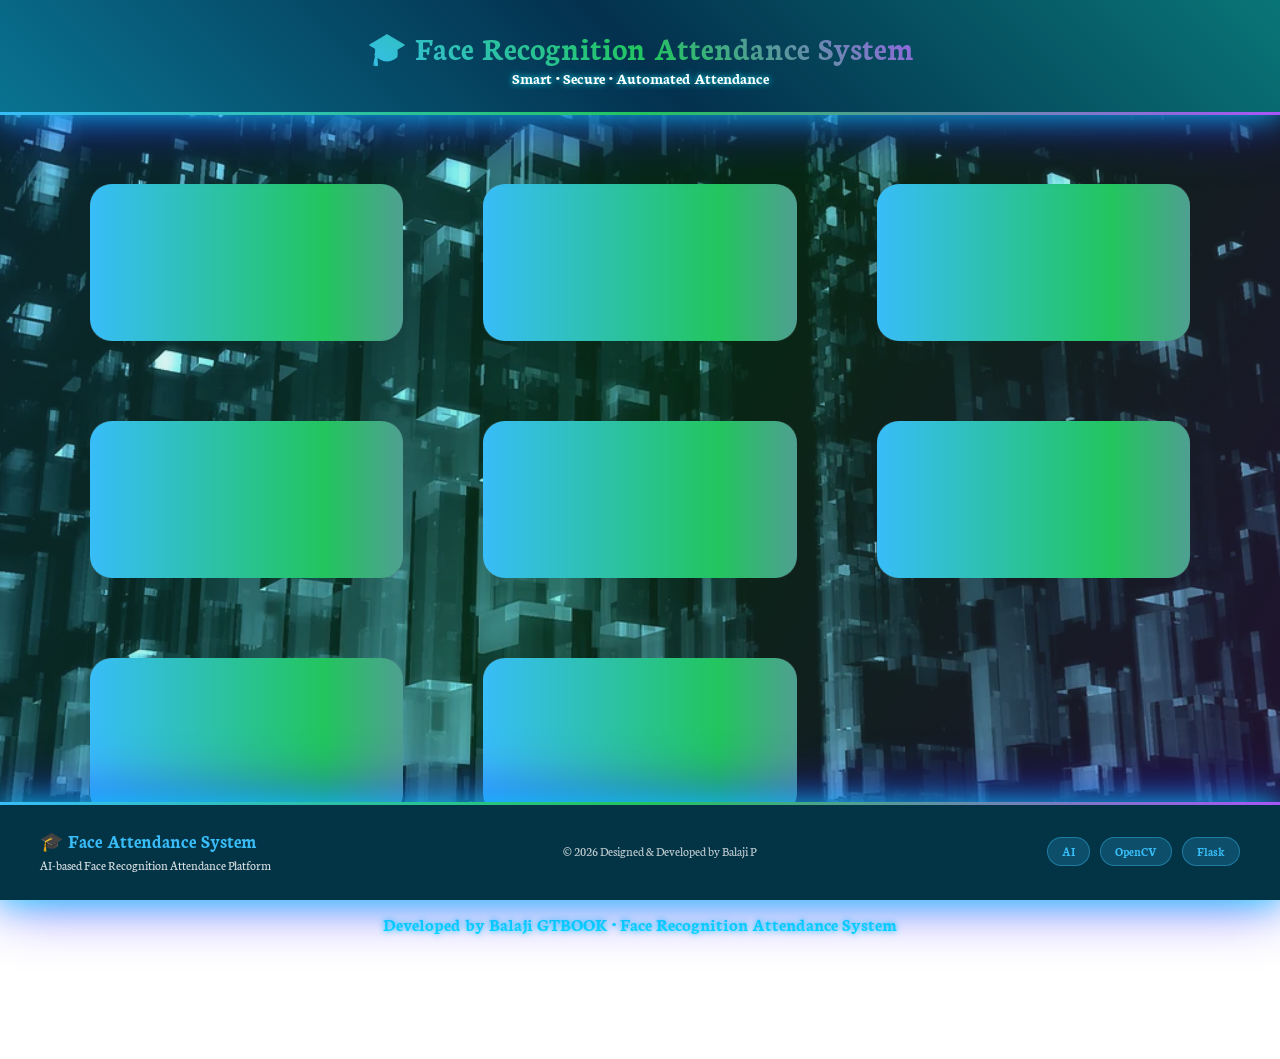
<file: templates/index.html>
<!DOCTYPE html>
<html lang="en">
<head>
    <meta charset="UTF-8">
    <meta name="viewport" content="width=device-width, initial-scale=1.0">
    <title>Dashboard</title>

    <link rel="stylesheet" href="/static/style.css">

    <!--google fonts-->
    <link rel="preconnect" href="https://fonts.googleapis.com">
    <link rel="preconnect" href="https://fonts.gstatic.com" crossorigin>
    <link
        href="https://fonts.googleapis.com/css2?family=Neuton:ital,wght@0,200;0,300;0,400;0,700;0,800;1,400&family=Playfair:ital,opsz,wght@0,5..1200,300..900;1,5..1200,300..900&display=swap"
        rel="stylesheet">

</head>

<body>
<header class="header">
    <h1 class="glow">🎓 Face Recognition Attendance System</h1>
    <h4 class="subglow">Smart • Secure • Automated Attendance</h4>
</header>
<div class="cards">

    <div class="card">
        <h2>📸 Register Students</h2>
        <p>Add new stydents and capture face data</p>
        <a href="/register">
        <button type="submit" >➕ Register</button></a>
    </div>

    <div class="card">
        <h2>🎯 Train Model</h2>
        <p>Train face recognition model using stored data</p>
        <a href="/train">
        <button>⚙️ Train</button></a>
    </div>

    
    <div class="card">
        <h2>🎥 Start Recognition</h2>
        <p>Recognize faces and mark attendance live</p>
         <a href="/recognize">
        <button>▶️ Start</button></a>
    </div>

    
    <div class="card">
        <h2>📊 View Attendance</h2>
        <p>Check daily and monthy attendance records</p>
         <a href="/view_attendance">
        <button>📄 View</button></a>
    </div>

    
    <div class="card">
        <h2>📢 Send Notification</h2>
        <p>Send attendance notification to parents</p>
        <a href="/notify_today">
        <button>✉️ Notify</button></a>
    </div>

    <div class="card">
        <h2>👨‍🏫 Notify Advisor</h2>
        <p>Send attendance report to class advisor</p>
        <a href="/report">
        <button>✉️ Notify</button></a>
    </div>
    
    <div class="card">
        <h2>🌈 Reports Dashboard</h2>
        <p>Analyze attendance data and generate comprehensive reports</p>
        <a href="/dashboard">
        <button>📈 View Reports</button></a>
    </div>
    
    <div class="card">
        <h2>👨‍🎓 Students Details</h2>
        <p>  View and manage the students profiles</p>
        <a href="/students">
        <button>👁️ View</button></a>
    </div>
</div>
 <!--Footer-->
    <div class="footer1">
        <p>Developed by Balaji GTBOOK • Face Recognition Attendance System</p>
    </div>
</body>
<footer class="footer">
  <div class="footer-content">
    <div class="footer-left">
      <h3>🎓 Face Attendance System</h3>
      <p>AI-based Face Recognition Attendance Platform</p>
    </div>

    <div class="footer-center">
      <p>© 2026 Designed & Developed by Balaji P</p>
    </div>

    <div class="footer-right">
      <p class="tech">AI</p>
      <p class="tech">OpenCV</p>
      <p class="tech">Flask</p>
    </div>
  </div>
</footer>

</html>
</file>
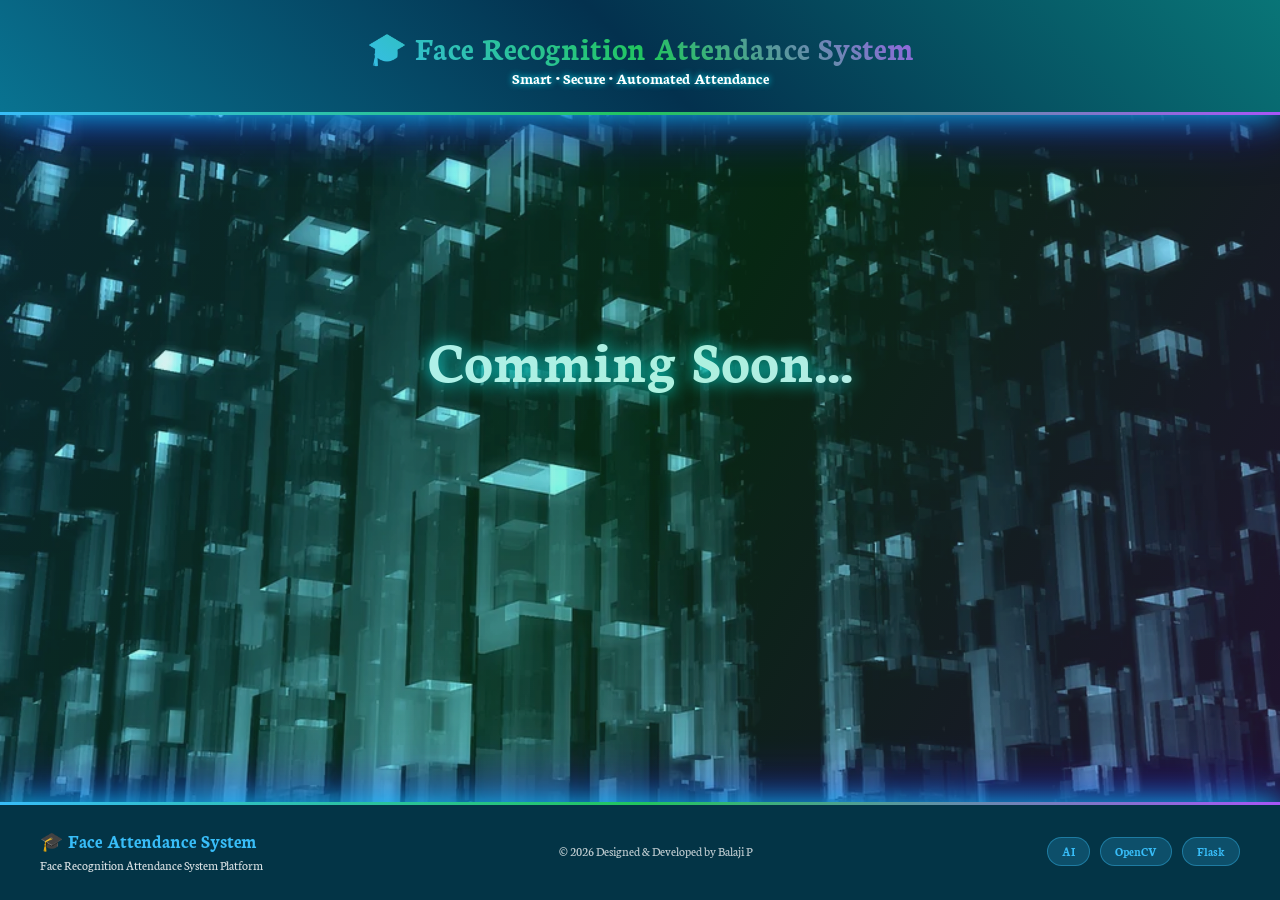
<file: templates/dashboard.html>
<!DOCTYPE html>
<html lang="en">

<head>
    <meta charset="UTF-8">
    <meta name="viewport" content="width=device-width, initial-scale=1.0">
    <title>Parent Notification</title>

    <link rel="stylesheet" href="/static/style.css">

    <!--google fonts-->
    <link rel="preconnect" href="https://fonts.googleapis.com">
    <link rel="preconnect" href="https://fonts.gstatic.com" crossorigin>
    <link
        href="https://fonts.googleapis.com/css2?family=Neuton:ital,wght@0,200;0,300;0,400;0,700;0,800;1,400&family=Playfair:ital,opsz,wght@0,5..1200,300..900;1,5..1200,300..900&display=swap"
        rel="stylesheet">

    <style>

        .soon{
            text-align: center;
            font-size: 60px;
            margin-top: 200px;
            color: rgb(208, 252, 255);
            text-shadow: 0 0 17px #00f2ff;
        }

        .cardt {
            background: rgba(255, 255, 255, 0.1);
            background: linear-gradient(45deg, #053f5e, #062c72, #044f45);
            backdrop-filter: blur(30px);
            padding: 20px;
            border-radius: 20px;
            border: 1px solid rgba(255, 255, 255, 0.25);
            transition: 0.4s;
            border: none;
            margin-top: 150px;
            margin-left: 450px;
            margin-right: 450px;
            text-align: center;
            display: flex;
            flex-direction: column;
        }

        .cardt h2 {
            margin-bottom: 15px;
        }

        .cardt button {
            margin-left: 190px;
            margin-right: 190px;
            margin-bottom: 10px;
            font-size: medium;
        }

        .cardt a {
            display: inline-block;
            white-space: nowrap;
            margin-left: 250px;
            margin-right: 380px;
            color: #00bfff;
            font-size: large;
            text-decoration: none;
        }

        .cardt:hover {
            transform: translatey(-10px) scale(1.03);
            box-shadow: 0 0 25px #11a0ff;
        }

        .cardt::before {
            content: "";
            position: absolute;
            border-radius: 22px;
            inset: 0;
            padding: 2.5px;
            background: linear-gradient(90deg, #38bdf8, #22c55e, #a855f7, #220bf5, #38bdf8);
            -webkit-mask: linear-gradient(#fff) content-box, linear-gradient(#fff);
            background-size: 300% 300%;
            mask-composite: exclude;
            opacity: 109;
            animation: moveglow 1s linear infinite;
            pointer-events: none;
        }

        @keyframes moveglow {
            0% {
                background-position: 0% 50%;
            }

            50% {
                background-position: 50% 100%;
            }

            100% {
                background-position: 0% 50%;
            }
        }
    </style>

</head>

<body>
    <header>
        <h1 class="glow">🎓 Face Recognition Attendance System</h1>
        <h4 class="subglow">Smart • Secure • Automated Attendance</h4>
    </header>

    <h1 class="soon">Comming Soon...</h1>

</body>

<footer class="footer">
    <div class="footer-content">
        <div class="footer-left">
            <h3>🎓 Face Attendance System</h3>
            <p>Face Recognition Attendance System Platform</p>
        </div>

        <div class="footer-center">
            <p>© 2026 Designed & Developed by Balaji P</p>
        </div>

        <div class="footer-right">
            <p class="tech">AI</p>
            <p class="tech">OpenCV</p>
            <p class="tech">Flask</p>
        </div>
    </div>
</footer>

</html>
</file>
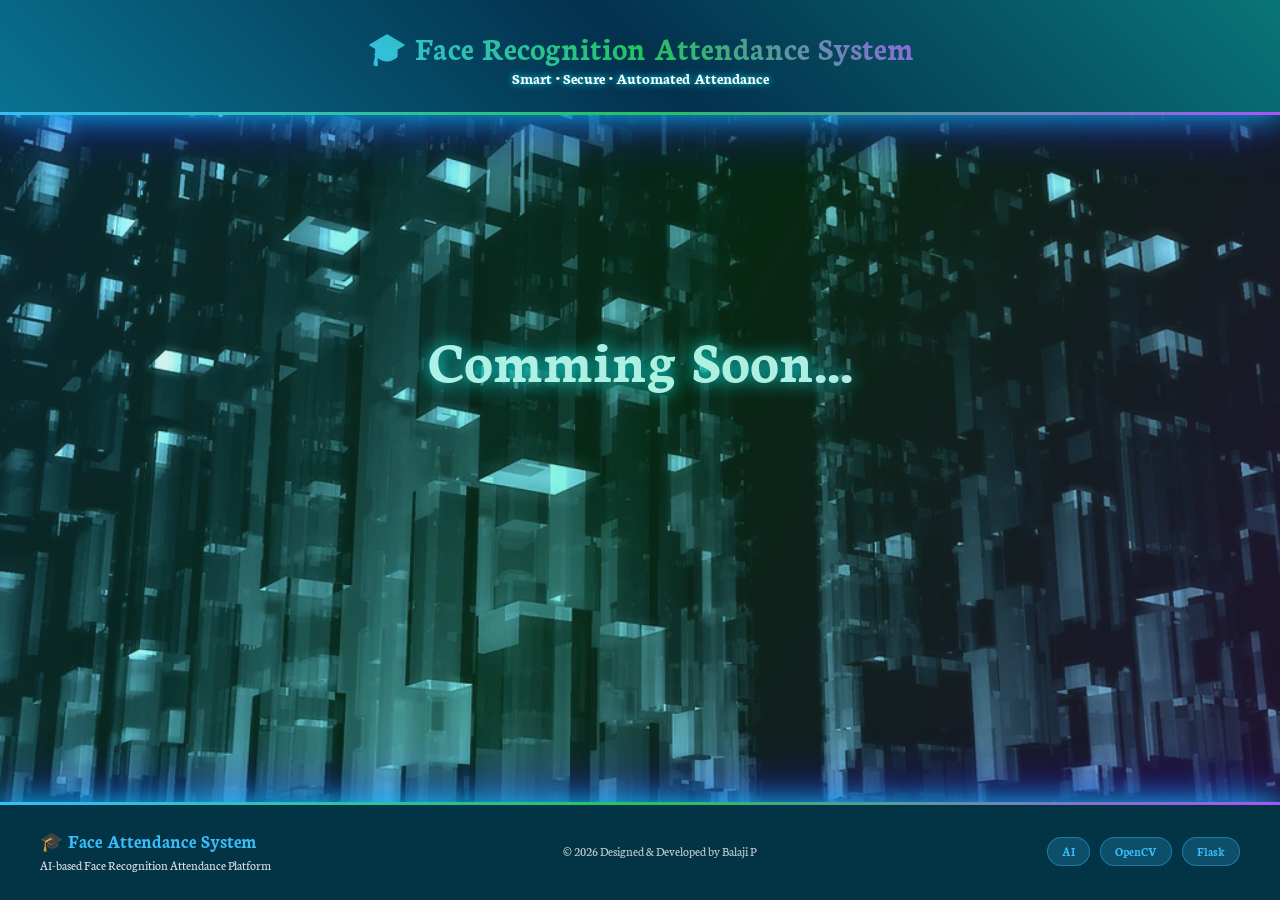
<file: templates/report advaisor.html>
<!DOCTYPE html>
<html lang="en">
<head>
    <meta charset="UTF-8">
    <meta name="viewport" content="width=device-width, initial-scale=1.0">
    <title>Parent Notification</title>

    <link rel="stylesheet" href="/static/style.css">

     <!--google fonts-->
    <link rel="preconnect" href="https://fonts.googleapis.com">
    <link rel="preconnect" href="https://fonts.gstatic.com" crossorigin>
    <link
        href="https://fonts.googleapis.com/css2?family=Neuton:ital,wght@0,200;0,300;0,400;0,700;0,800;1,400&family=Playfair:ital,opsz,wght@0,5..1200,300..900;1,5..1200,300..900&display=swap"
        rel="stylesheet">

        <style>

        .soon{
            text-align: center;
            font-size: 60px;
            margin-top: 200px;
            color: rgb(208, 252, 255);
            text-shadow: 0 0 17px #00f2ff;
        }

        .cardt {
            background: rgba(255, 255, 255, 0.1);
            background: linear-gradient(45deg, #053f5e, #062c72, #044f45);
            backdrop-filter: blur(30px);
            padding: 20px;
            border-radius: 20px;
            border: 1px solid rgba(255, 255, 255, 0.25);
            transition: 0.4s;
            border: none;
            margin-top: 150px;
            margin-left: 450px;
            margin-right: 450px;
            text-align: center;
            display: flex;
            flex-direction: column;
        }

        .cardt h2 {
            margin-bottom: 15px;
        }

        .cardt button {
            margin-left: 190px;
            margin-right: 190px;
            margin-bottom: 10px;
            font-size: medium;
        }

        .cardt a {
            display: inline-block;
            white-space: nowrap;
            margin-left: 250px;
            margin-right: 380px;
            color: #00bfff;
            font-size: large;
            text-decoration: none;
        }

        .cardt:hover {
            transform: translatey(-10px) scale(1.03);
            box-shadow: 0 0 25px #11a0ff;
        }

        .cardt::before {
            content: "";
            position: absolute;
            border-radius: 22px;
            inset: 0;
            padding: 2.5px;
            background: linear-gradient(90deg, #38bdf8, #22c55e, #a855f7, #220bf5, #38bdf8);
            -webkit-mask: linear-gradient(#fff) content-box, linear-gradient(#fff);
            background-size: 300% 300%;
            mask-composite: exclude;
            opacity: 109;
            animation: moveglow 1s linear infinite;
            pointer-events: none;
        }

        @keyframes moveglow {
            0% {
                background-position: 0% 50%;
            }

            50% {
                background-position: 50% 100%;
            }

            100% {
                background-position: 0% 50%;
            }
        }
    </style>
</head>
<body>
     <header>
        <h1 class="glow">🎓 Face Recognition Attendance System</h1>
        <h4 class="subglow">Smart • Secure • Automated Attendance</h4>
    </header>

    <h1 class="soon">Comming Soon...</h1>


</body>

<footer class="footer">
  <div class="footer-content">
    <div class="footer-left">
      <h3>🎓 Face Attendance System</h3>
      <p>AI-based Face Recognition Attendance Platform</p>
    </div>

    <div class="footer-center">
      <p>© 2026 Designed & Developed by Balaji P</p>
    </div>

    <div class="footer-right">
      <p class="tech">AI</p>
      <p class="tech">OpenCV</p>
      <p class="tech">Flask</p>
    </div>
  </div>
</footer>

</html>
</file>
<file: static/style.css>
*{
    margin: 0;
    padding: 0;
    box-sizing: border-box;
}


body{
    font-family: 'Neuton';
    background-image: url('image.webp');
    background-position: center;
    background-repeat: no-repeat;
    background-size: cover;
    background-attachment: fixed;
    min-height: 100vh;
    height: auto;
    width: 100%;
    padding: 120px 0 calc(6vh + 70px);
    color: #ffffff;
    overflow-x: hidden;
}

body::before {
  content: "";
  position: fixed;
  inset: 0;
  background: linear-gradient(120deg,
    rgba(56, 191, 248, 0.200),
    rgba(34, 197, 94, 0.200),
    rgba(169, 85, 247, 0.200)
  );
  animation: bgMove 1s ease infinite;
  pointer-events: none;
}

@keyframes bgMove {
  0% { filter: hue-rotate(0deg); }
  50% { filter: hue-rotate(90deg); }
  100% { filter: hue-rotate(0deg); }
}

.header{
    z-index: 10;
}

header{
    position: fixed;
    top: 0;
    right: 0;
    left: 0;
    z-index: 10;
    text-align: center;
    padding-top: 3vh;
    padding-bottom: 3vh;
    background: linear-gradient(45deg, #097391, #03314e, #097577);
    color: #ffffff;

    box-shadow:
      0 0 30px rgba(0, 251, 255, 0.762),
      0 0 60px rgba(43, 0, 255, 0.738);
}

header::after{
    content: "";
    position: absolute;
    left: 0%;
    bottom: 0;
    height: 3px;
    width: 100%;
    background: linear-gradient(90deg, #38bdf8, #22c55e, #a855f7);
    animation: glowline 3s linear infinite;
}

@keyframes glowline{
    0%{ transform: translatex(-100%);}
    50%{ transform: translateX(100%);}
    100%{ transform: translateX(-100%);}
}

.glow{
    font-weight: 700;
    background: linear-gradient(40deg,#38bdf8, #38bdf8, #22c55e, #a855f7, #a855f7);
    -webkit-background-clip: text;
    -webkit-text-fill-color: transparent;
    animation: glowAnim 1s ease-in-out infinite alternate;
    text-shadow: #38bdf8, #22c55e, #a855f7;
}
.subglow{
    text-shadow: 0 0 6px rgb(0, 234, 255);
}

@keyframes glowAnim{
    0%{
        text-shadow: 2px 5px 10px #38bdf8;
    }
    50%{
        text-shadow: 2px 5px 20px #22c55e;
    }
    100%{
        text-shadow: 2px 5px 30px #a855f7;
    }
}

.cards{
    display: grid;
    grid-template-columns: repeat(auto-fit, minmax(260px, 1fr));
    gap: 80px;
    margin: 10vh;
    margin-top: 64px;
}

.card{
    background: rgba(255,255,255,0.1);
    /*background-color: #03173ee0;*/
    backdrop-filter: blur(30px);
    padding: 20px;
    border-radius: 20px;
    border: 1px solid rgba(255,255,255,0.25);
    transition: 0.4s;
    border: none;
}

.card:hover{
    transform: translatey(-10px) scale(1.03);
    box-shadow: 0 0 25px #11a0ff;
}

.card::before{
    content: "";
    position: absolute;
    border-radius: 22px;
    inset: 0;
    padding: 2.5px;
    background: linear-gradient(90deg, #38bdf8, #22c55e, #a855f7,#220bf5, #38bdf8);
    -webkit-mask: linear-gradient(#fff) content-box, linear-gradient(#fff);
    background-size: 300% 300%;
    mask-composite: exclude;
    opacity: 109;
    animation: moveglow 1s linear infinite;
    pointer-events: none;
}

@keyframes moveglow{
    0%{background-position: 0% 50%;}
    50%{background-position: 50% 100%;}
    100%{background-position: 0% 50%;}
}

.card p{
    font-weight: 600;
}
.card h2{
    font-weight: 600;
    margin-bottom: 10px;
    text-shadow: 0 0 5px rgb(195, 0, 255);
}

button{
    background: linear-gradient(135deg, #38bdf8, #22c55e);
    padding-top: 10px;
    padding-bottom: 10px;
    padding-left: 25px;
    padding-right: 25px;
    border-radius: 15px;
    color: #06055e;
    font-weight: 700;
    font-size: 14px;
    cursor: pointer;
    transition: 0.35s;
    border: none;

}

button:hover{
    box-shadow:  0 0 35px rgba(56,189,248,0.9);
    transform: translateY(-3px);
}

.footer1{
    text-align: center;
    margin-top: 97px;
    color: rgb(0, 234, 255);
    font-weight: 600;
    font-size: 18px;
    margin-bottom: 0;
    text-shadow: 0 0 6px rgb(0, 204, 255);
}

.footer{
    background: rgb(3, 52, 70);
    padding: 0px 40px;
    width: 100%;
    bottom: 0;
    position: fixed;

    box-shadow:
      0 0 30px rgba(0, 251, 255, 0.762),
      0 0 60px rgba(43, 0, 255, 0.738);
}

.footer::before{
   content: "";
   position: absolute;
   left: 0%;
   height: 3px;
   width: 100%;
   background: linear-gradient(90deg, #38bdf8, #22c55e, #a855f7);
   animation: glowLine 3s linear infinite;
}

@keyframes glowLine {
  0% { transform: translatex(-100%); }
  50% { transform: translatex(100%); }
  100% { transform: translatex(-100%); }
}

.footer-content{
    display: flex;
    justify-content: space-between;
    align-items: center;
    padding-top: 3vh;
    padding-bottom: 3vh;
}


.footer-left h3{
    color: #38bdf8;
    font-weight: 700;
    margin-bottom: 4px;
} 

.footer-left p{
    font-size: 13px;
    opacity: 0.85;
} 

.footer-center{
    font-size: 13px;
    opacity: 0.75;
    text-align: center;
}

.footer-right{
    display: flex;
    gap: 10px;
}

.tech{
    padding: 6px 14px;
    border-radius: 999px;
    font-size: 12px;
    font-weight: 600;
    background: rgba(56,189,248,0.2);
    color: #38bdf8;
    border: 1px solid rgba(56,189,248,0.4);
}
</file>
